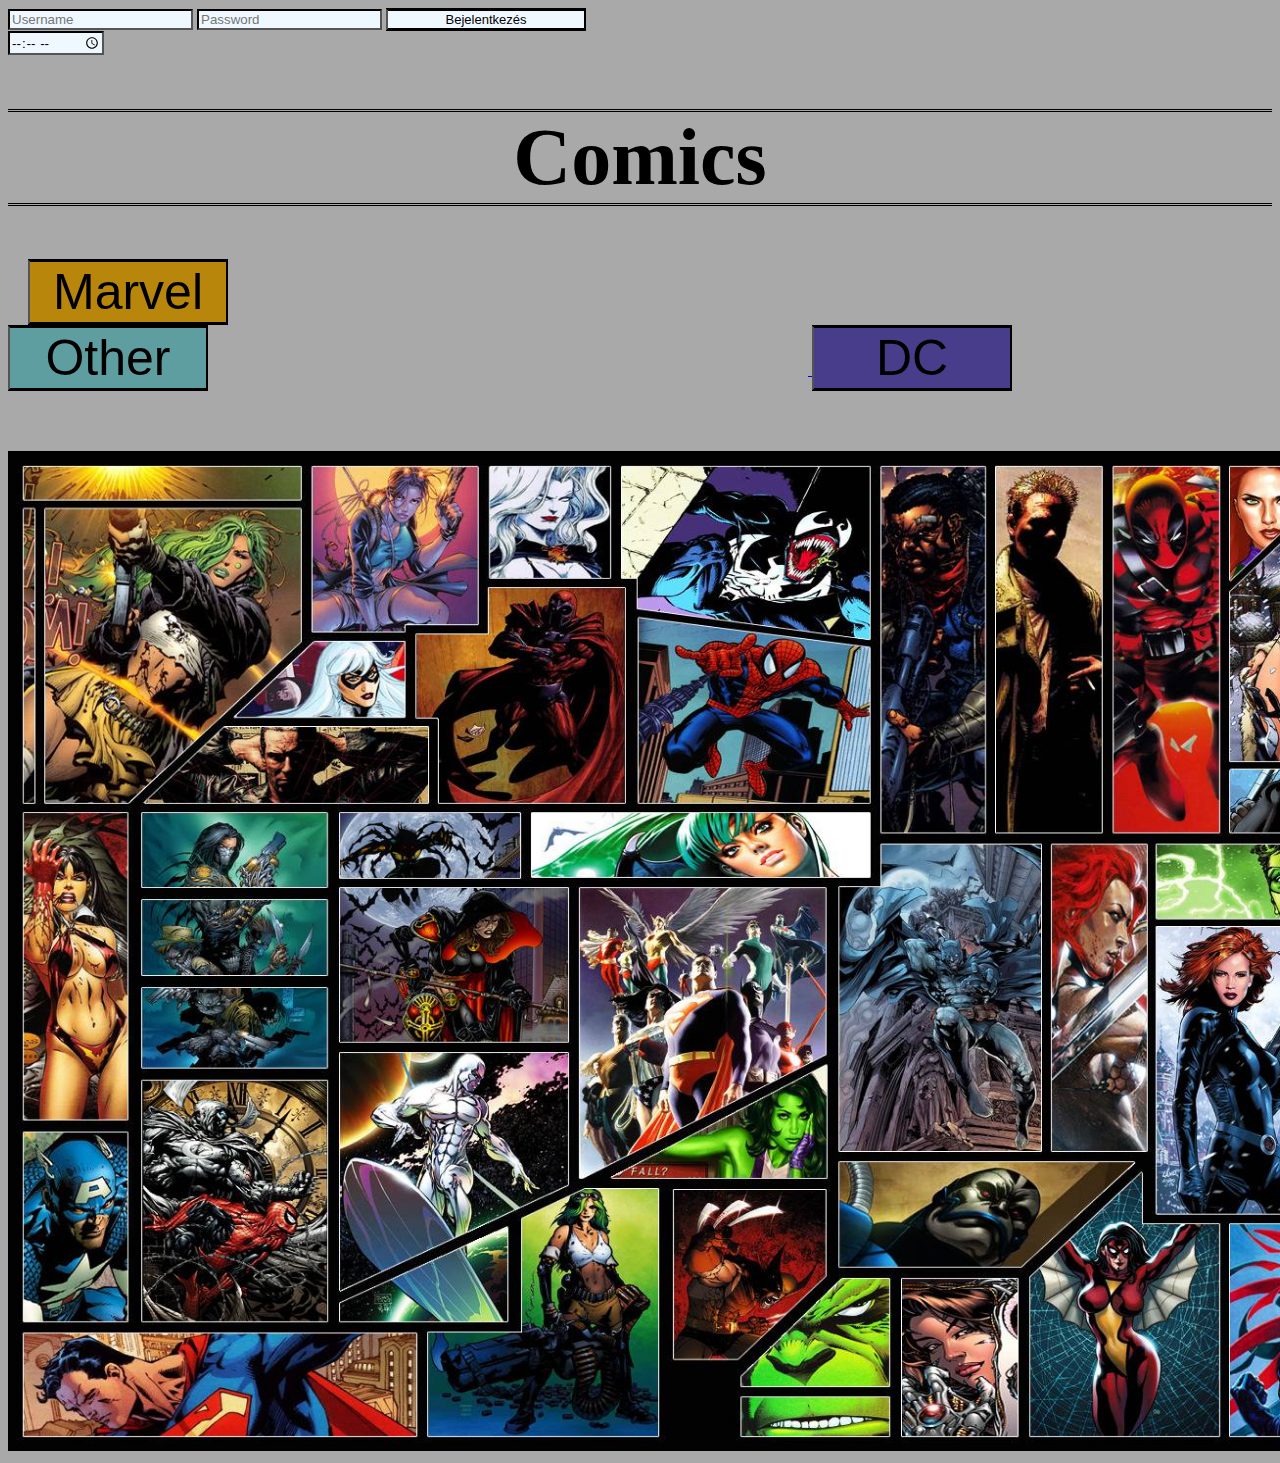
<file: Index.html>
﻿<!DOCTYPE html>
<html>
<head>
    <meta charset="utf-8" />
    <link rel="stylesheet" href="StyleSheet.css"/>
    <title>
        Comics
    </title>
</head>
<body>
    <script>
        document.getElementById("demo").innerHTML = "My First Javascript";
    </script>
    <input class="Bejelentkezésbutton" type="text" placeholder="Username" />
    <input class="Bejelentkezésbutton" type="password" placeholder="Password" />
    <button class="Login"> Bejelentkezés</button>
    <br />
    <input class="Bejelentkezésbutton" type="time" />

    <h1> Comics </h1>
    <a href="Marvel.html" />
    <button class="MarvelButton">Marvel</button>
    <a href="Other.html" />
    <button class="OtherButton">Other</button>
    <a href="DC.html" />
    <button class="DCButton"> DC</button>
    <img src="Bin/Index Bck.jpg" alt="Alternate Text" width="1880" height="1000px" />
</body>
</html>
</file>
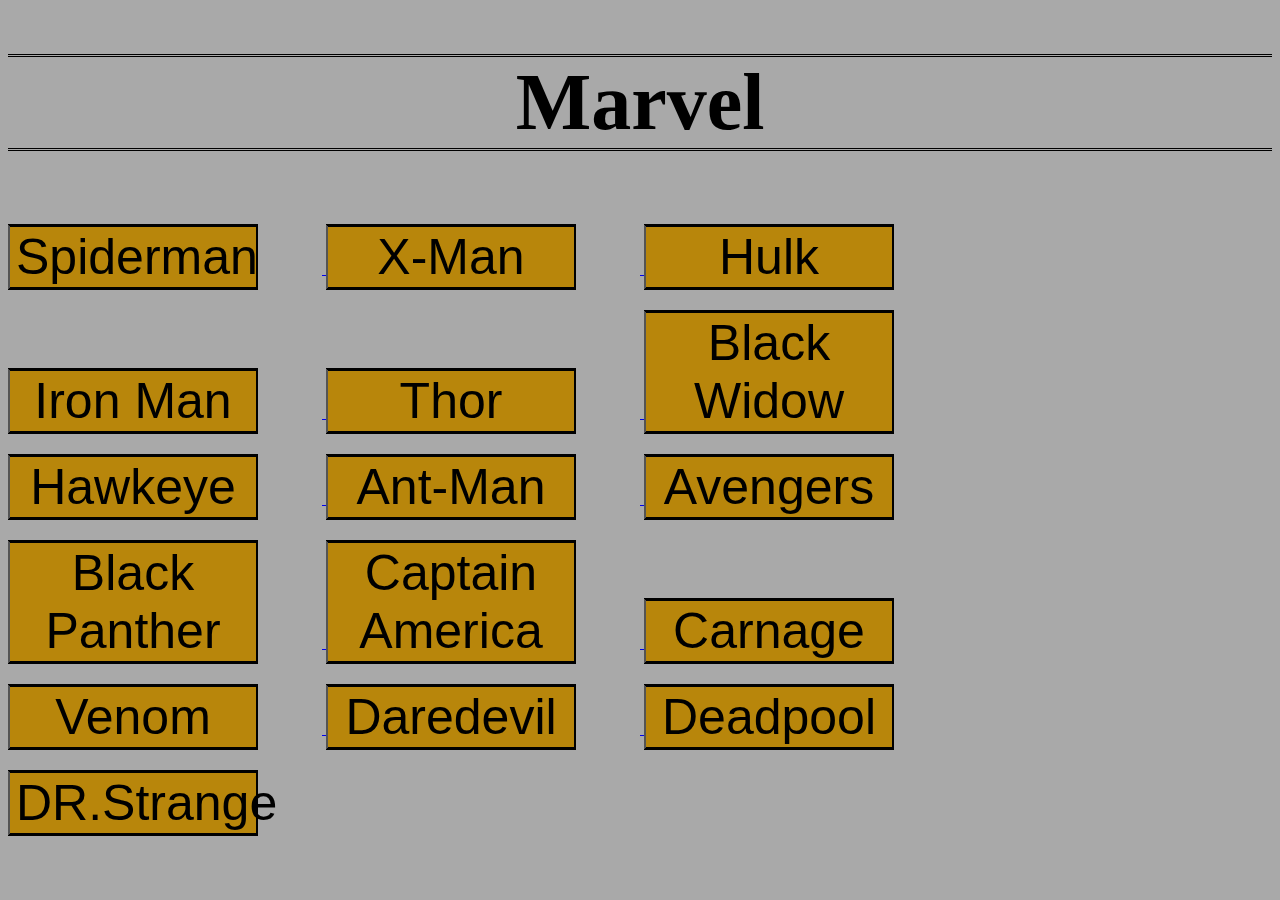
<file: Marvel.html>
﻿<!DOCTYPE html>
<html>
<head>
    <meta charset="utf-8" />
    <link rel="stylesheet" href="StyleSheet.css" />
    <title>Marvel</title>
</head>
<body>
    <h1> Marvel </h1>
    <style>
        .MarvelButton {
            margin-right: 0px;
            margin-left: 0px;
            width: 250px;
            margin-top:20px;
            margin-right:64px;
        }
    </style>
    <a href="I:\Képregény\Marvel"/>
    <button class="MarvelButton">Spiderman </button>
    <button class="MarvelButton">X-Man </button>
    <button class="MarvelButton">Hulk </button>
    <button class="MarvelButton">Iron Man </button>
    <button class="MarvelButton">Thor </button>
    <button class="MarvelButton">Black Widow </button>
    <button class="MarvelButton">Hawkeye </button>
    <button class="MarvelButton">Ant-Man </button>
    <button class="MarvelButton">Avengers </button>
    <button class="MarvelButton">Black Panther </button>
    <button class="MarvelButton">Captain America </button>
    <button class="MarvelButton">Carnage </button>
    <button class="MarvelButton">Venom </button>
    <button class="MarvelButton">Daredevil </button>
    <button class="MarvelButton">Deadpool </button>
    <button class="MarvelButton">DR.Strange </button>


</body>
</html>
</file>
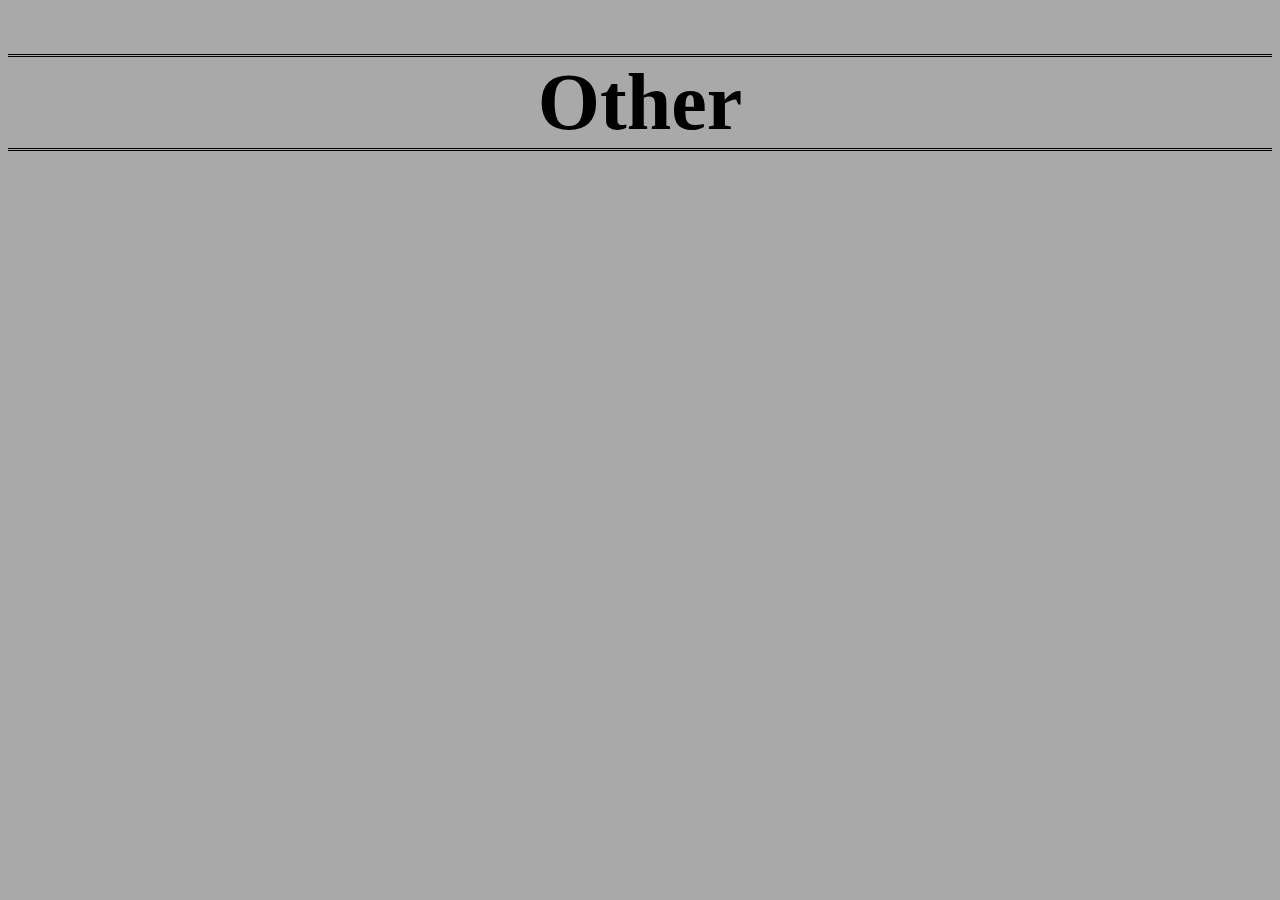
<file: Other.html>
﻿<!DOCTYPE html>
<html>
<head>
    <meta charset="utf-8" />
    <link rel="stylesheet" href="StyleSheet.css" />
    <title>Other</title>
</head>
<body>
    <h1> Other </h1>


</body>
</html>
</file>
<file: StyleSheet.css>
﻿body {
    background-color: darkgrey;
}
h1 {
    text-align: center;
    color:   black;
    text-transform: capitalize;
    text-shadow: 0,5px 0,5px;
    font-size: 80px;
    border-color: aliceblue;
    border-block: double;
    font-family:  'Times New Roman', Times, serif;
}
button{
    font-size: 50px;
    font-family: 'Franklin Gothic Medium', 'Arial Narrow', Arial, sans-serif;
    color: black;
    border-block: solid;
    background-color: slategrey;
    width: 200px;
    cursor:pointer;
}
.MarvelButton {
    margin-right: 630px;
    margin-left: 20px;
    background-color: darkgoldenrod;
}
.MarvelButton:hover {
    background-color: black;
    border-color: darkgoldenrod;
    color: darkgoldenrod;
}
    .MarvelButton:active {
        background-color: darkgoldenrod;
        border-color: black;
        color: black;
    }
.OtherButton {
margin-right: 600px;
background-color: cadetblue;
}
    .OtherButton:hover {
        background-color: black;
        border-color: cadetblue;
        color: cadetblue;
    }
    .OtherButton:active {
        background-color: cadetblue;
        border-color: black;
        color: black;
    }

.DCButton {
    background-color: darkslateblue;
}
    .DCButton:hover {
        background-color: black;
        border-color: darkslateblue;
        color: darkslateblue;
    }
    .DCButton:active {
        background-color: darkslateblue;
        border-color: black;
        color: black;
    }

img{
    margin-top:60px;
}
.Bejelentkezésbutton {
    color: black;
    font-family: 'Franklin Gothic Medium', 'Arial Narrow', Arial, sans-serif;
    background-color: aliceblue;
    border-color: black;
}
.Login {
    color: black;
    font-family: 'Franklin Gothic Medium', 'Arial Narrow', Arial, sans-serif;
    background-color: aliceblue;
    font-size:small;
    border-color:black;
}
</file>
